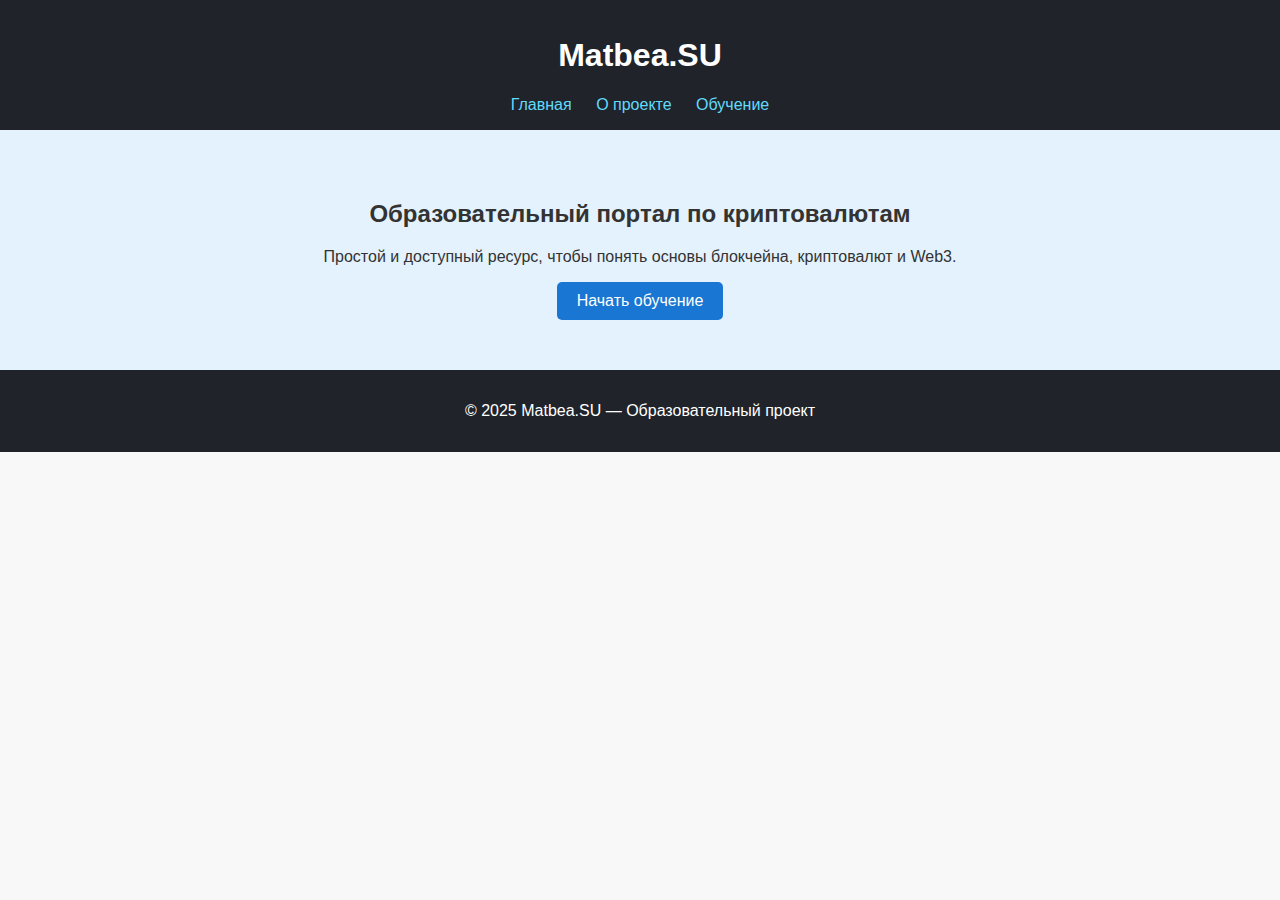
<file: index.html>
<!DOCTYPE html>
<html lang="ru">
<head>
  <meta charset="UTF-8">
  <meta name="viewport" content="width=device-width, initial-scale=1.0">
  <title>Matbea.SU — Всё о криптовалютах и блокчейне</title>
  <link rel="stylesheet" href="/style.css">
</head>
<body>
<header>
  <div class="container">
    <h1>Matbea.SU</h1>
    <nav>
      <a href="/index.html">Главная</a>
      <a href="/about.html">О проекте</a>
      <a href="/learn.html">Обучение</a>
    </nav>
  </div>
</header>

<section class="hero">
  <div class="container">
    <h2>Образовательный портал по криптовалютам</h2>
    <p>Простой и доступный ресурс, чтобы понять основы блокчейна, криптовалют и Web3.</p>
    <a href="/learn.html" class="btn">Начать обучение</a>
  </div>
</section>

<footer>
  <div class="container">
    <p>© 2025 Matbea.SU — Образовательный проект</p>
  </div>
</footer>
</body>
</html>
</file>
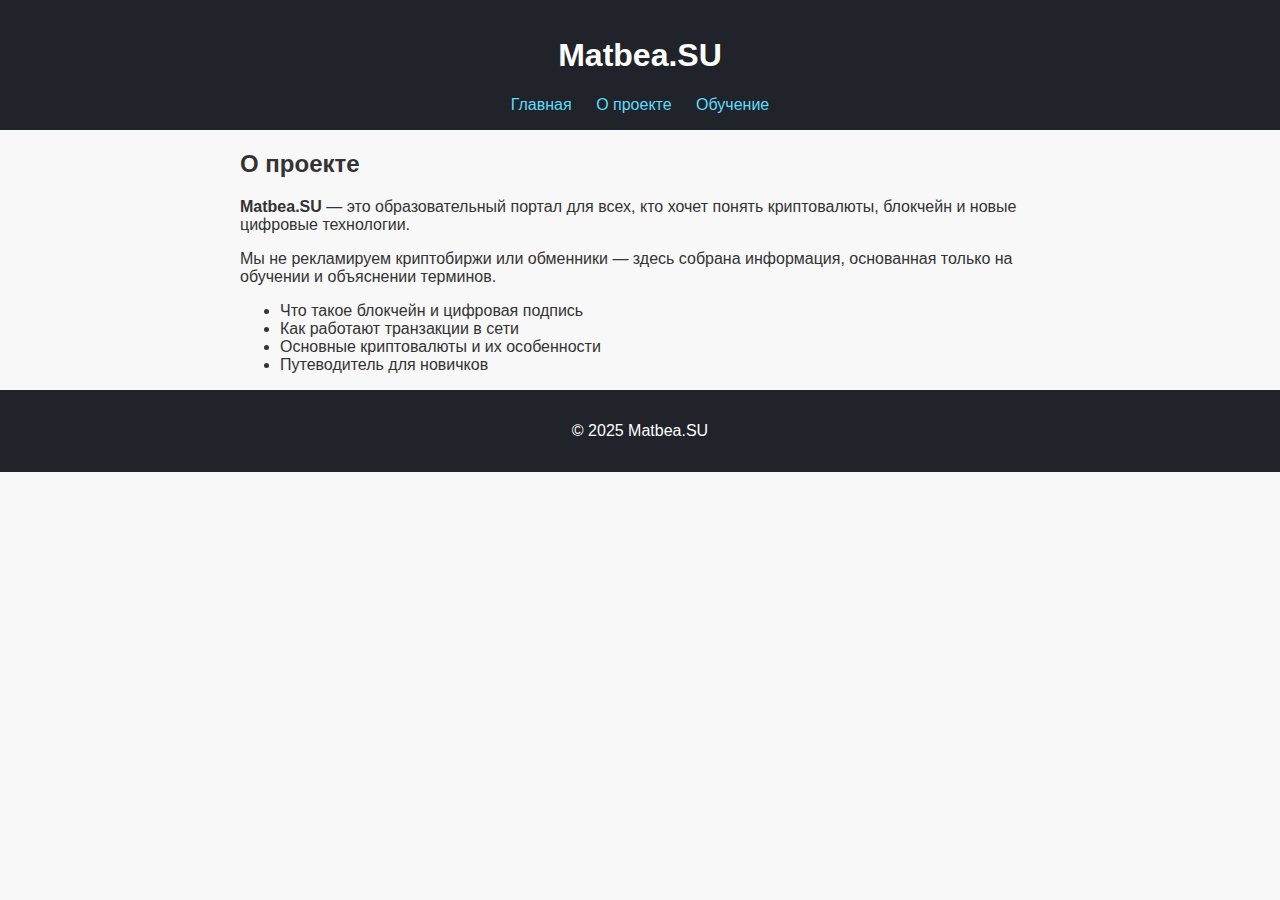
<file: about.html>
<!DOCTYPE html>
<html lang="ru">
<head>
  <meta charset="UTF-8">
  <title>О проекте — Matbea.SU</title>
  <link rel="stylesheet" href="/style.css">
</head>
<body>
<header>
  <div class="container">
    <h1><a href="/index.html" style="color:#fff;text-decoration:none;">Matbea.SU</a></h1>
    <nav>
      <a href="/index.html">Главная</a>
      <a href="/about.html">О проекте</a>
      <a href="/learn.html">Обучение</a>
    </nav>
  </div>
</header>

<main class="container">
  <h2>О проекте</h2>
  <p><strong>Matbea.SU</strong> — это образовательный портал для всех, кто хочет понять криптовалюты, блокчейн и новые цифровые технологии.</p>
  <p>Мы не рекламируем криптобиржи или обменники — здесь собрана информация, основанная только на обучении и объяснении терминов.</p>
  <ul>
    <li>Что такое блокчейн и цифровая подпись</li>
    <li>Как работают транзакции в сети</li>
    <li>Основные криптовалюты и их особенности</li>
    <li>Путеводитель для новичков</li>
  </ul>
</main>

<footer>
  <div class="container">
    <p>© 2025 Matbea.SU</p>
  </div>
</footer>
</body>
</html>
</file>
<file: style.css>
body {
  font-family: Arial, sans-serif;
  margin: 0;
  padding: 0;
  background: #f8f8f8;
  color: #333;
}
header, footer {
  background: #20232a;
  color: white;
  padding: 1em;
  text-align: center;
}
nav a {
  margin: 0 10px;
  color: #61dafb;
  text-decoration: none;
}
.hero {
  text-align: center;
  padding: 50px 20px;
  background: #e3f2fd;
}
.btn {
  display: inline-block;
  padding: 10px 20px;
  background: #1976d2;
  color: white;
  text-decoration: none;
  border-radius: 5px;
}
.container {
  max-width: 800px;
  margin: auto;
}
form input {
  padding: 10px;
  width: 220px;
  margin-right: 10px;
}
form button {
  padding: 10px 20px;
  background: #1976d2;
  color: #fff;
  border: none;
  border-radius: 4px;
}
</file>
